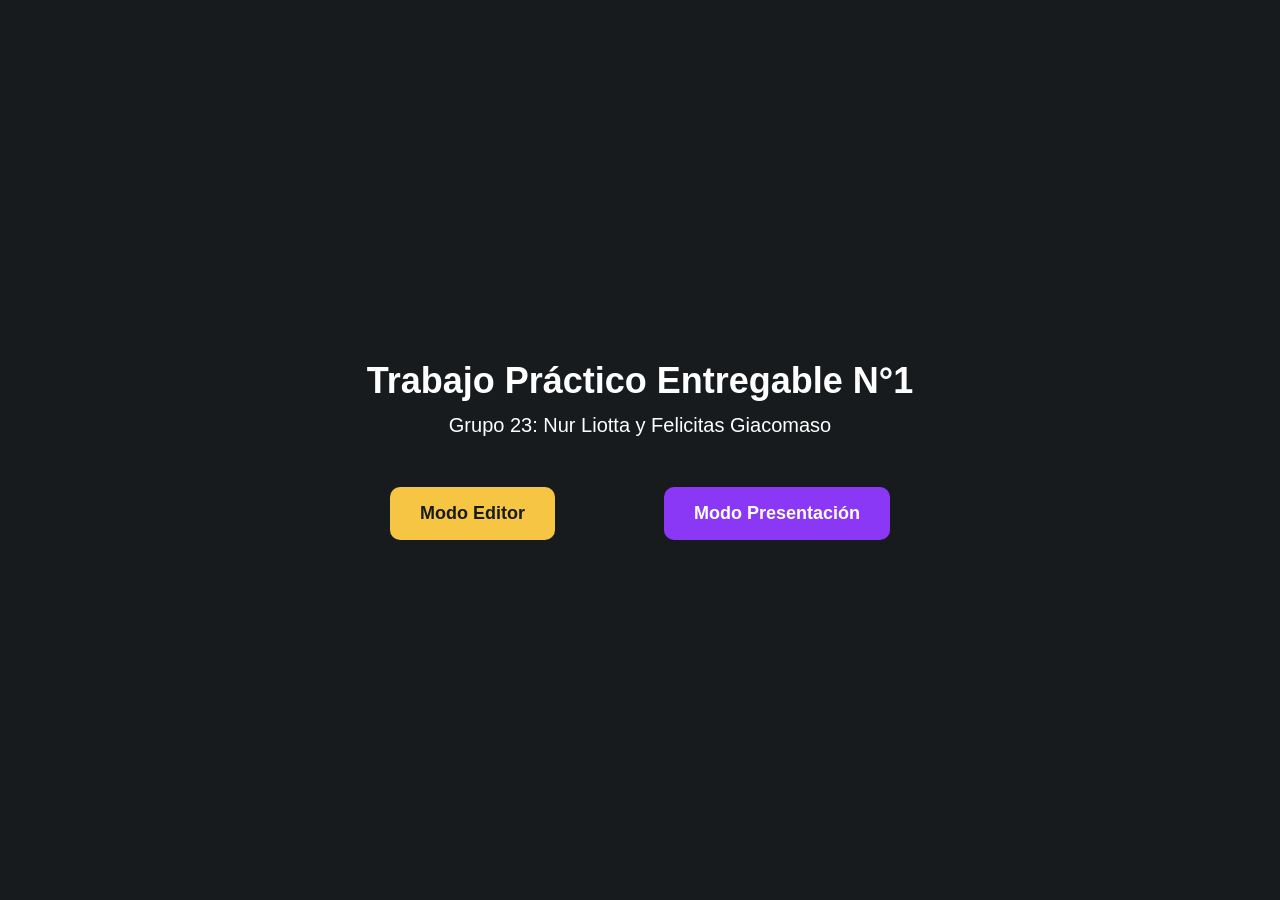
<file: index.html>
<!DOCTYPE html>
<html lang="es">
<head>
    <meta charset="UTF-8">
    <meta name="viewport" content="width=device-width, initial-scale=1.0">
    <title>Trabajo Práctico Entregable N°1</title>

    <style>
        * {
            margin: 0;
            padding: 0;
            box-sizing: border-box;
        }

        body {
            background-color: #181B1D;
            color: white;
            font-family: Arial, sans-serif;
            min-height: 100vh;

            display: flex;
            flex-direction: column;
            align-items: center;
            justify-content: center;
        }

        h1 {
            font-size: 36px;
            margin-bottom: 12px;
            text-align: center;
        }

        h2 {
            font-size: 20px;
            font-weight: 400;
            margin-bottom: 50px;
            text-align: center;
        }

        .botones {
            display: flex;
            justify-content: space-between;
            align-items: center;
            width: 500px;
            max-width: 90%;
        }

        .boton {
            text-decoration: none;
            color: white;
            font-size: 18px;
            font-weight: bold;

            padding: 16px 30px;
            border-radius: 10px;

            transition: transform 0.2s ease, opacity 0.2s ease;
        }

        .boton:hover {
            transform: translateY(-3px);
            opacity: 0.9;
        }

        .editor {
            background-color: #F7C544;
            color: #181B1D;
        }

        .presentacion {
            background-color: #8A38F5;
        }
    </style>
</head>

<body>

    <h1>Trabajo Práctico Entregable N°1</h1>

    <h2>Grupo 23: Nur Liotta y Felicitas Giacomaso</h2>

    <div class="botones">

        <a href="https://www.figma.com/design/1JiUTXK0tTdby2UVTgDcJW/Interfaces-2026?node-id=0-1&t=pAripMLEymvfdYvZ-1" class="boton editor">
            Modo Editor
        </a>

        <a href="https://www.figma.com/proto/1JiUTXK0tTdby2UVTgDcJW/Interfaces-2026?node-id=0-1&t=pAripMLEymvfdYvZ-1" class="boton presentacion">
            Modo Presentación
        </a>

    </div>

</body>
</html>
</file>
